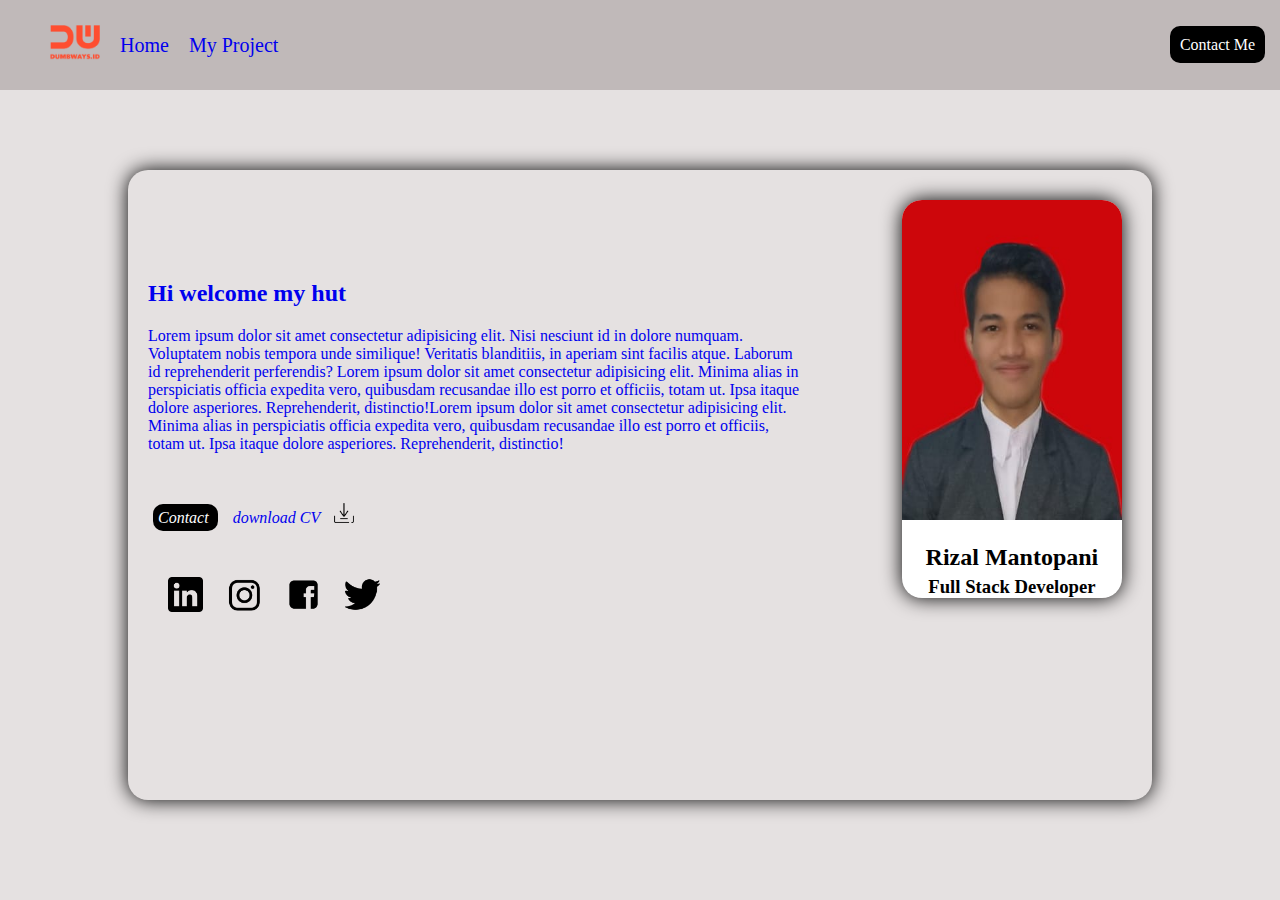
<file: index.html>
<!DOCTYPE html>
<html lang="en">
<head>
    <title>Latihan 2</title>
    <link rel="stylesheet" href="style.css">
</head>
<body>
    <nav>
        <div class="nav-left">
            <ul >
                <li> <img src="images/logo.png" alt="logo" width="50px" ></li>
                <li>
                    <a href="index.html"><span class="text-home">Home</span></a>
                  </li>
                  <li>
                    <a href="#"><span class="text-project">My Project</span></a>
            </ul>
        </div>
        <div class="nav-right">
            <a href="contact.html"> Contact Me</i>
        </div>
    </nav>
    
   
        <div class="content">
        
            <div class="kiri">
                <h2> Hi welcome my hut</h2>
                <p style="margin-bottom:50px ;">Lorem ipsum dolor sit amet consectetur adipisicing elit. Nisi nesciunt id in dolore numquam. Voluptatem nobis tempora unde similique! Veritatis blanditiis, in aperiam sint facilis atque. Laborum id reprehenderit perferendis? Lorem ipsum dolor sit amet consectetur adipisicing elit. Minima alias in perspiciatis officia expedita vero, quibusdam recusandae illo est porro et officiis, totam ut. Ipsa itaque dolore asperiores. Reprehenderit, distinctio!Lorem ipsum dolor sit amet consectetur adipisicing elit. Minima alias in perspiciatis officia expedita vero, quibusdam recusandae illo est porro et officiis, totam ut. Ipsa itaque dolore asperiores. Reprehenderit, distinctio!</p>

                <i style="background-color: black; color: white;border-radius: 10px;"> Contact </i>
                <i>download CV</i>
                <img src="images/downloadcv.png" alt="logo"width="20px">
                <div class="sosmed">
                    <i style="margin-left: 0px ;"><a href=""></a><img src="images/linked.png" width="35px"></i>
                    <i><a href=""></a><img src="images/ig.png" width="35px"></i>
                    <i><a href=""></a><img src="images/fb.png"width="35px"></i>
                    <i><a href=""></a><img src="images/twiter.png"width="35px"></i>
                </div>
    
    
            </div>
            <div class="kanan">
                <div style="
                background-color: white;
                 border-radius: 20px;
                  text-align: center;
                  box-shadow: 0px 0px 20px black;
                  margin: 30px;
                  ">
    
                    <img style="border-radius:20px 20px 0 0"src="images/myprofil.jpeg" width="100%" height="320px">
                    <h2 >Rizal Mantopani</h2>
                    <h3 style="margin-top :-15px;">Full Stack Developer</h3>
                 </div>
    
    
            </div>
        </div>
   
</body>
</html>
</file>
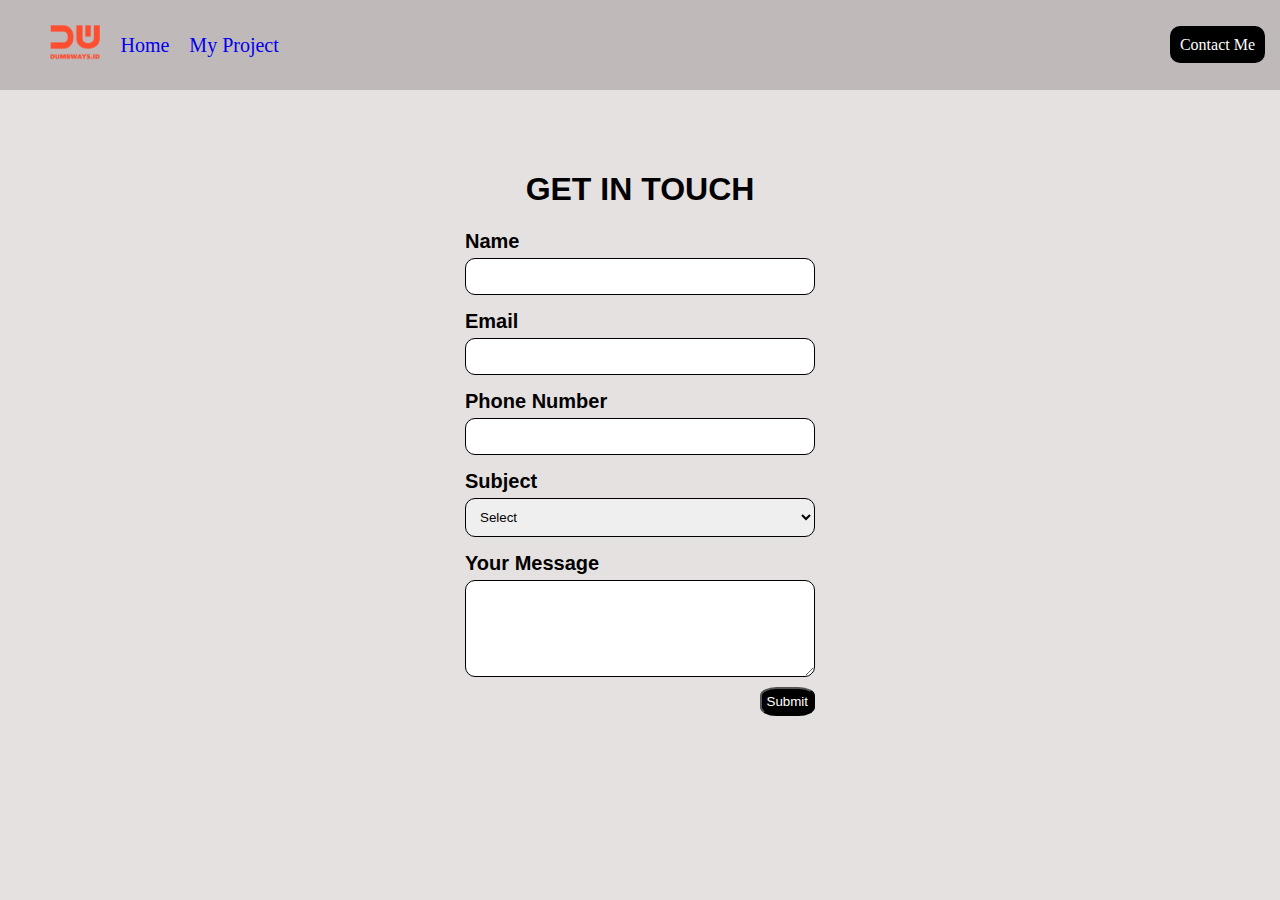
<file: contact.html>
<html>
    
    <head>
        <title>Latihan 2</title>
        <link rel="stylesheet" href="contact.css">
    </head>
    <nav>
        <div class="nav-left">
          <ul>
            <li>
              <img src="images/logo.png" alt="logo" height="35px" />
            </li>
            <li>
              <a href="index.html"><span class="text-home">Home</span></a>
            </li>
            <li>
              <a href="#"><span class="text-project">My Project</span></a>
            </li>
          </ul>
        </div>
  
        <div class="nav-right">
          <a href="contact.html">Contact Me</a>
        </div>
      </nav>
    <body>
        
        <form>
            <H1>GET IN TOUCH</H1>

            <div class="name">
                <label for="inputname">Name</label>
                <input type="text" id="inputname" required>
            </div>

            <div>
                <label for="inputemail">Email</label>
                <input type="text" id="inputemail" required>
            </div>

            <div>
                <label for="inputphone">Phone Number</label>
                <input type="number" id="inputphone">
            </div>
        
            <div>
                <label for="inputsubject">Subject</label>
                <select id="inputsubject">
                    <option value="" hidden>Select</option>
                    <option>Frontend</option>
                    <option>Backend</option>
                    <option>Fullstack</option>
                </select>
            </div>

            <div>
                <label for="inputmessage">Your Message</label>
                <textarea rows="5" cols="10" id="input-message"></textarea>
            </div>

            <div class="btn">
                <button>Submit</button>
            </div>
        </form>
        

    </body>
</html>
</file>
<file: style.css>
*,html{

    list-style-type: none;
    text-decoration: none;

}
body{margin:0px;background-color: hsl(0, 7%, 89%);
    
}
nav{

    background-color: hsl(0, 5%, 74%);
    width: 100%;
    height: 10vh;
    margin-left: 0;
    display: flex;
    align-items: center;
}
.nav-left{
    font-size: 20px;

    width: 50%;
    display: flex;
 margin-top: 0px;
  
}
nav ul{
    align-items: center;
    display: flex;
}
nav ul li {
    padding: 10px;
}
.nav-right{
    width: 50%;
    text-align: end;
  
    color: white;
    margin-right: 10px;
    padding: 5px;
    border-radius: 10px;
  
}
.nav-right a {
background-color: black;
border-radius: 10px ;
color: white;
padding: 10px;
}
i{
    border-radius: 20px;
    padding: 5px;
    margin: 5px;
    

}
.content{
    border-radius: 20px;
    box-shadow: 0px 0px 20px black;
    margin : 80px auto;
    justify-content: center;
    width: 80%;
    height: 70vh;
    display: flex;
    align-items: center;}
.kiri{

    width: 70%;
   height:50vh ;
    margin-left: 20px;margin-right: 70px;
  
}
.kanan{
  
    width: 30%;
    height: 70vh;
}
.sosmed{margin-top: 50px;
margin-right: 20px;
}
</file>
<file: contact.css>
*,html{

list-style-type: none;
text-decoration: none;
}

body{margin:0px; 
    background-color: hsl(0, 7%, 89%);   
}

nav{
   background-color: hsl(0, 5%, 74%);
    width: 100%;
    height: 10vh;
    margin-left: 0;
    display: flex;
    align-items: center;

}
.nav-left{
font-size: 20px;
    width: 50%;
    display: flex;
 margin-top: 0px;
}

nav ul{
    align-items: center;
    display: flex;
}
nav ul li {
    padding: 10px;
}
.nav-right{
    width: 50%;
    text-align: end;
  
    color: white;
    margin-right: 10px;
    padding: 5px;
    border-radius: 10px;
  
}
.nav-right a {
background-color: black;
border-radius: 10px ;
color: white;
padding: 10px;
}
label{font-weight: bold;
font-size: 20px;}
h1{text-align: center;}
form{  
font-family: sans-serif;
width: 350px;
margin: 50px auto ;
padding: 10px;
color: black;
}
form div{
margin-top: 15px;
}
input,select,textarea{
width: 100%;
padding: 10px;
margin-top: 5px;
border-radius: 10px;

border: 1px solid black;
}
button{
    background-color: black;
    border-radius: 30%;
    padding: 5px;
    color: white;
}
.btn{text-align: end;
    margin-top: 10px;
}
</file>
